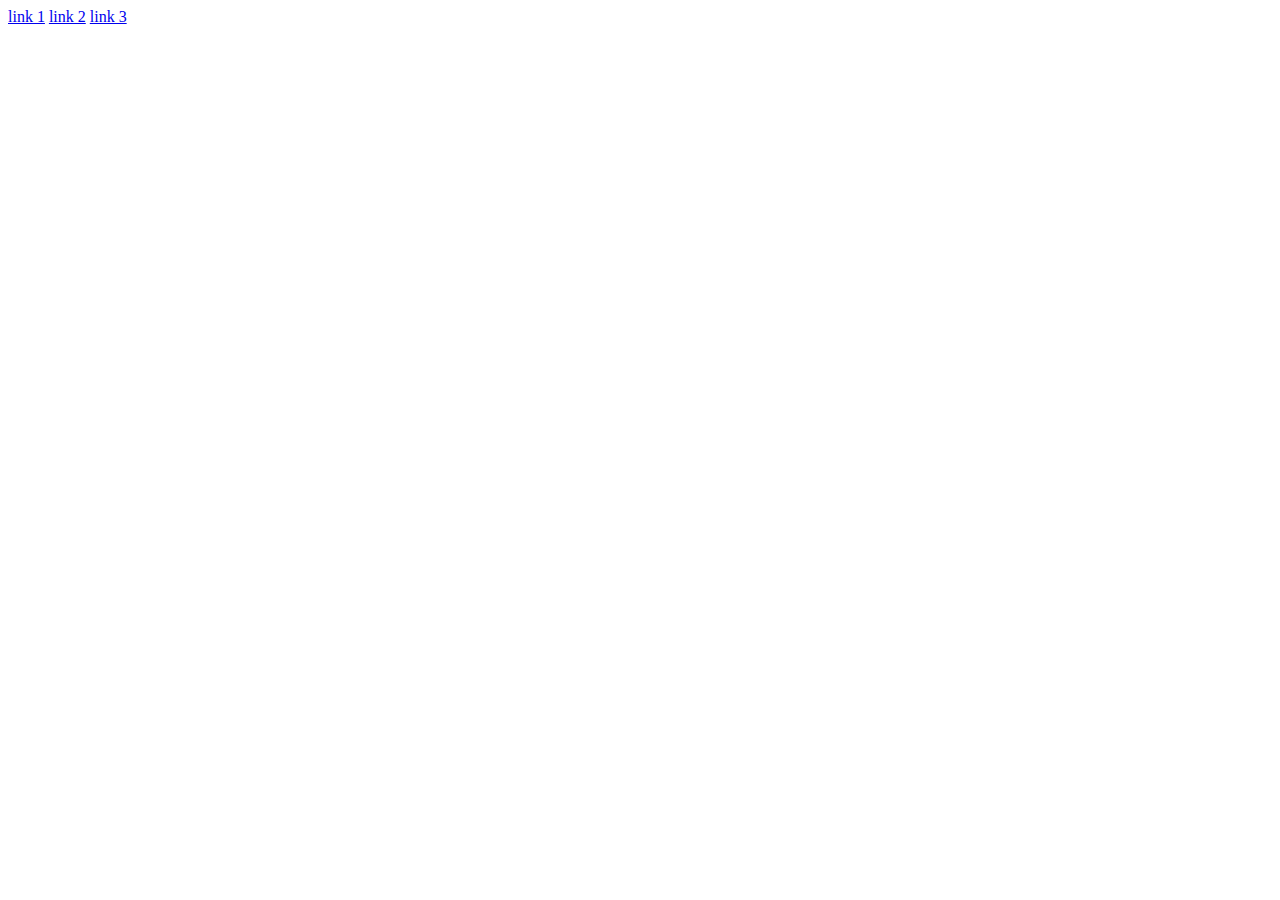
<file: Responsive-boxes/index.html>
<!DOCTYPE html>
<html lang="en">

<head>
    <meta charset="UTF-8">
    <meta http-equiv="X-UA-Compatible" content="IE=edge">
    <meta name="viewport" content="width=device-width, initial-scale=1.0">
    <title>Document</title>
</head>

<body>
    <a href="medial-queries1/index.html">link 1</a>
    <a href="medial-queries2/index.html">link 2</a>
    <a href="medial-queries3/index.html">link 3</a>
</body>

</html>
</file>
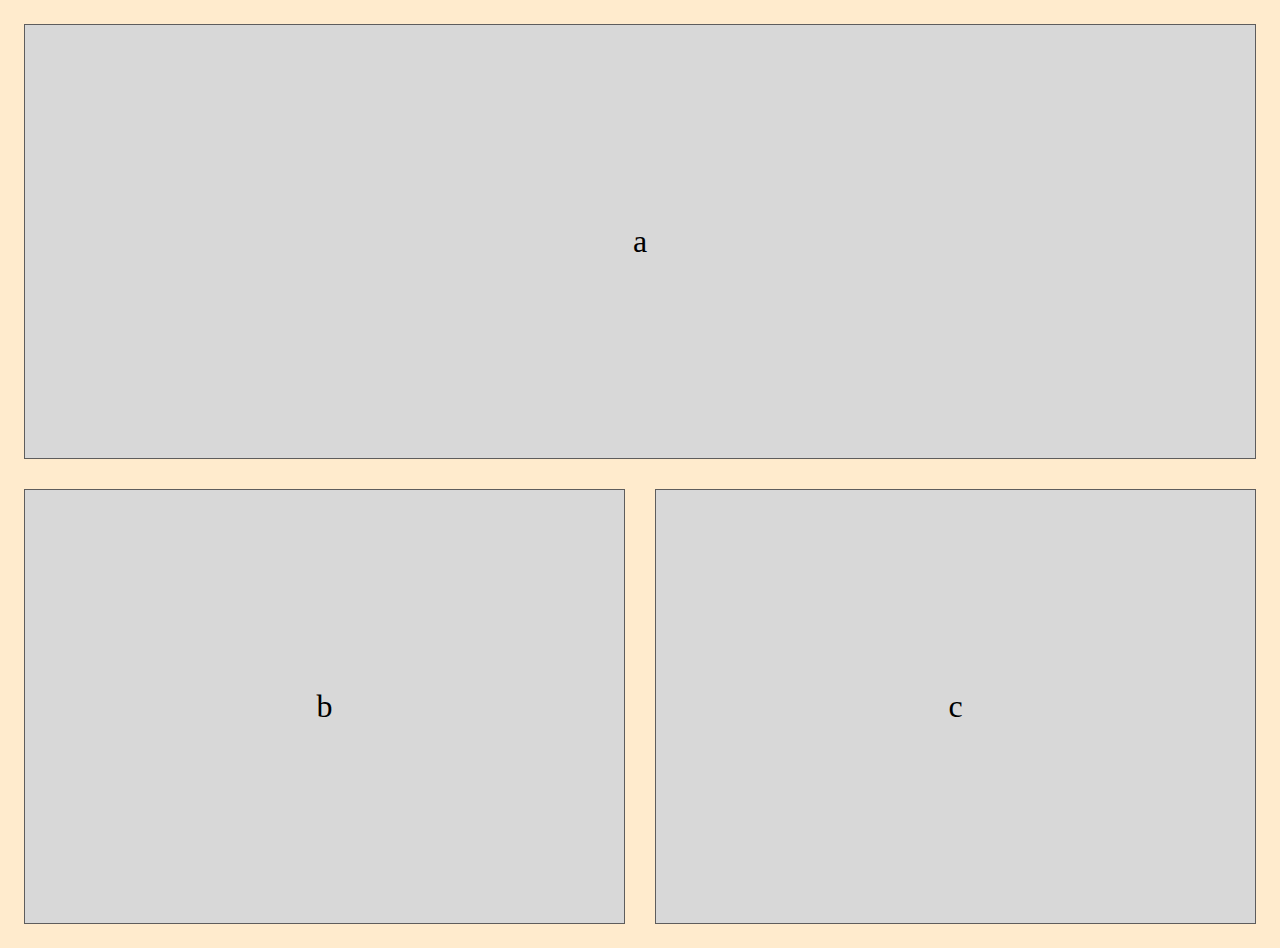
<file: Responsive-boxes/medial-queries1/index.html>
<!DOCTYPE html>
<html lang="en" dir="ltr">

<head>
  <meta charset="utf-8">
  <title>Media Queries 1</title>
  <link rel="stylesheet" href="main.css">
</head>

<body>
  <div class="container">
    <div class="a">a</div>
    <div class="b">b</div>
    <div class="c">c</div>
  </div>
</body>

</html>
</file>
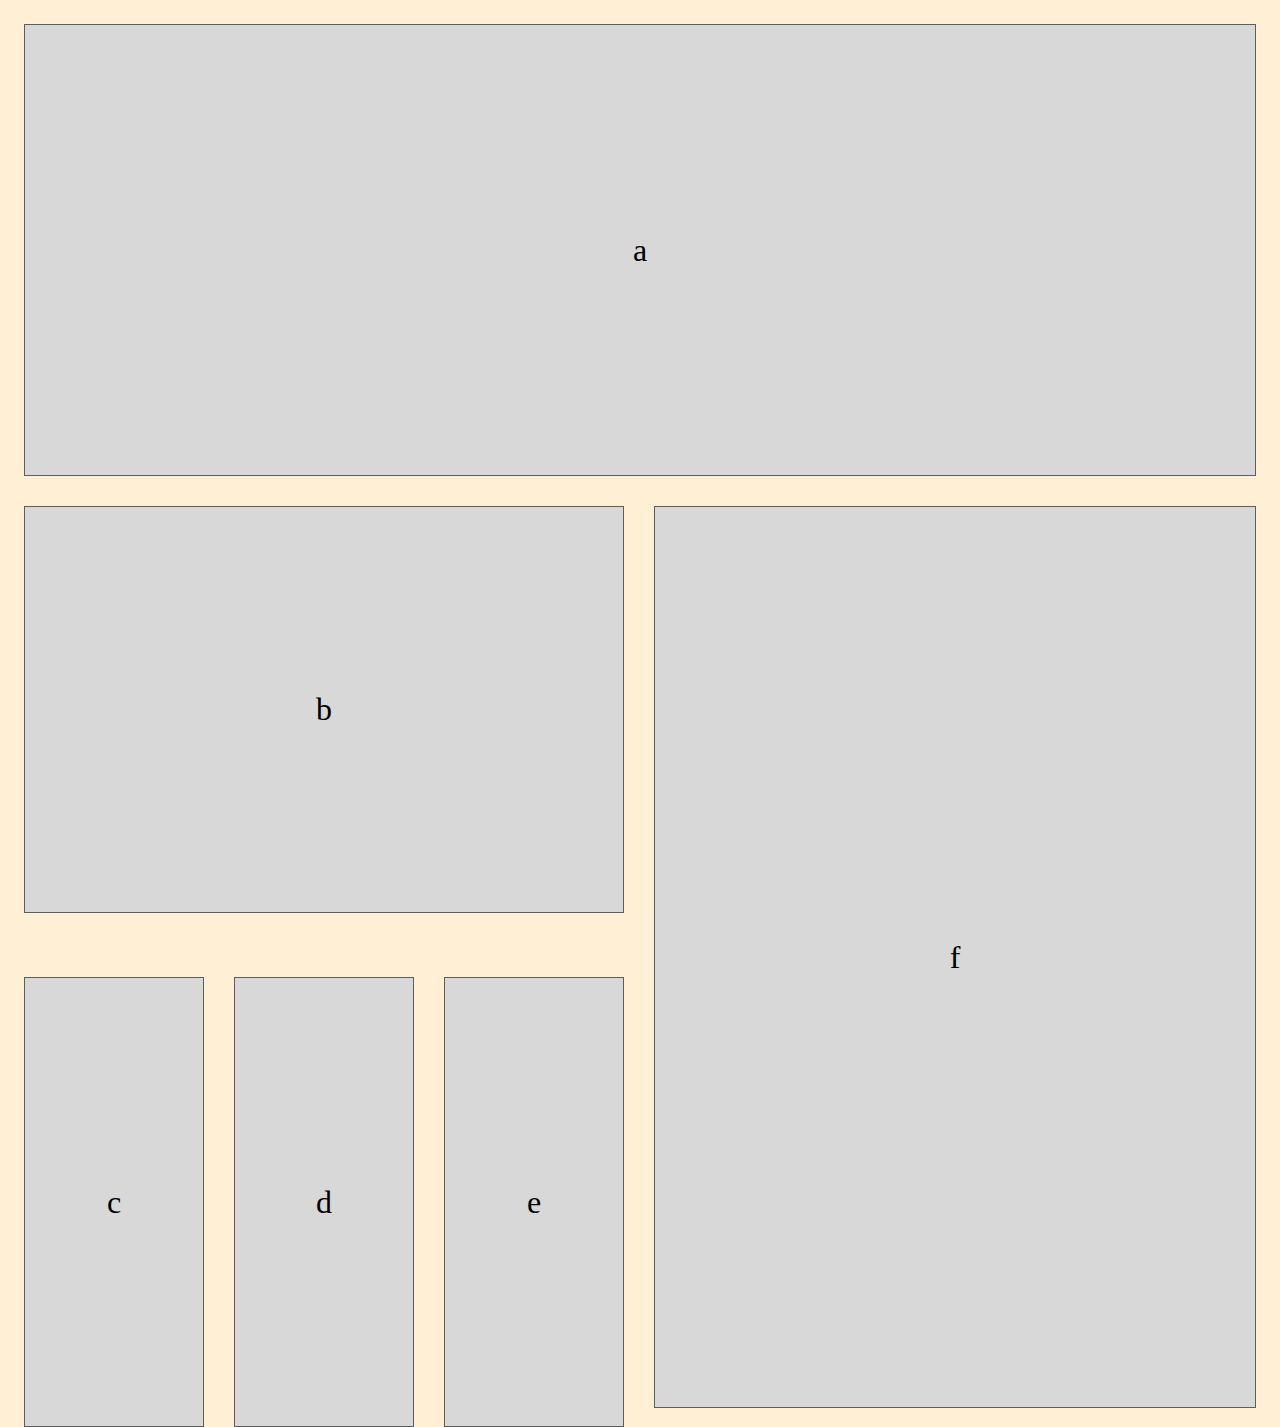
<file: Responsive-boxes/medial-queries2/index.html>
<!DOCTYPE html>
<html lang="en" dir="ltr">

<head>
  <meta charset="utf-8">
  <title>Media Queries 2</title>
  <link rel="stylesheet" href="main.css">
</head>

<body>
  <div class="container">
    <div class="a">a</div>
    <div class="bdaddy">
      <div class="b">b</div>
      <div class="blankspacebaby"></div>
      <div class="cde">
        <div class="c">c</div>
        <div class="d">d</div>
        <div class="e">e</div>
      </div>
    </div>
    <div class="f">f</div>
  </div>
</body>

</html>
</file>
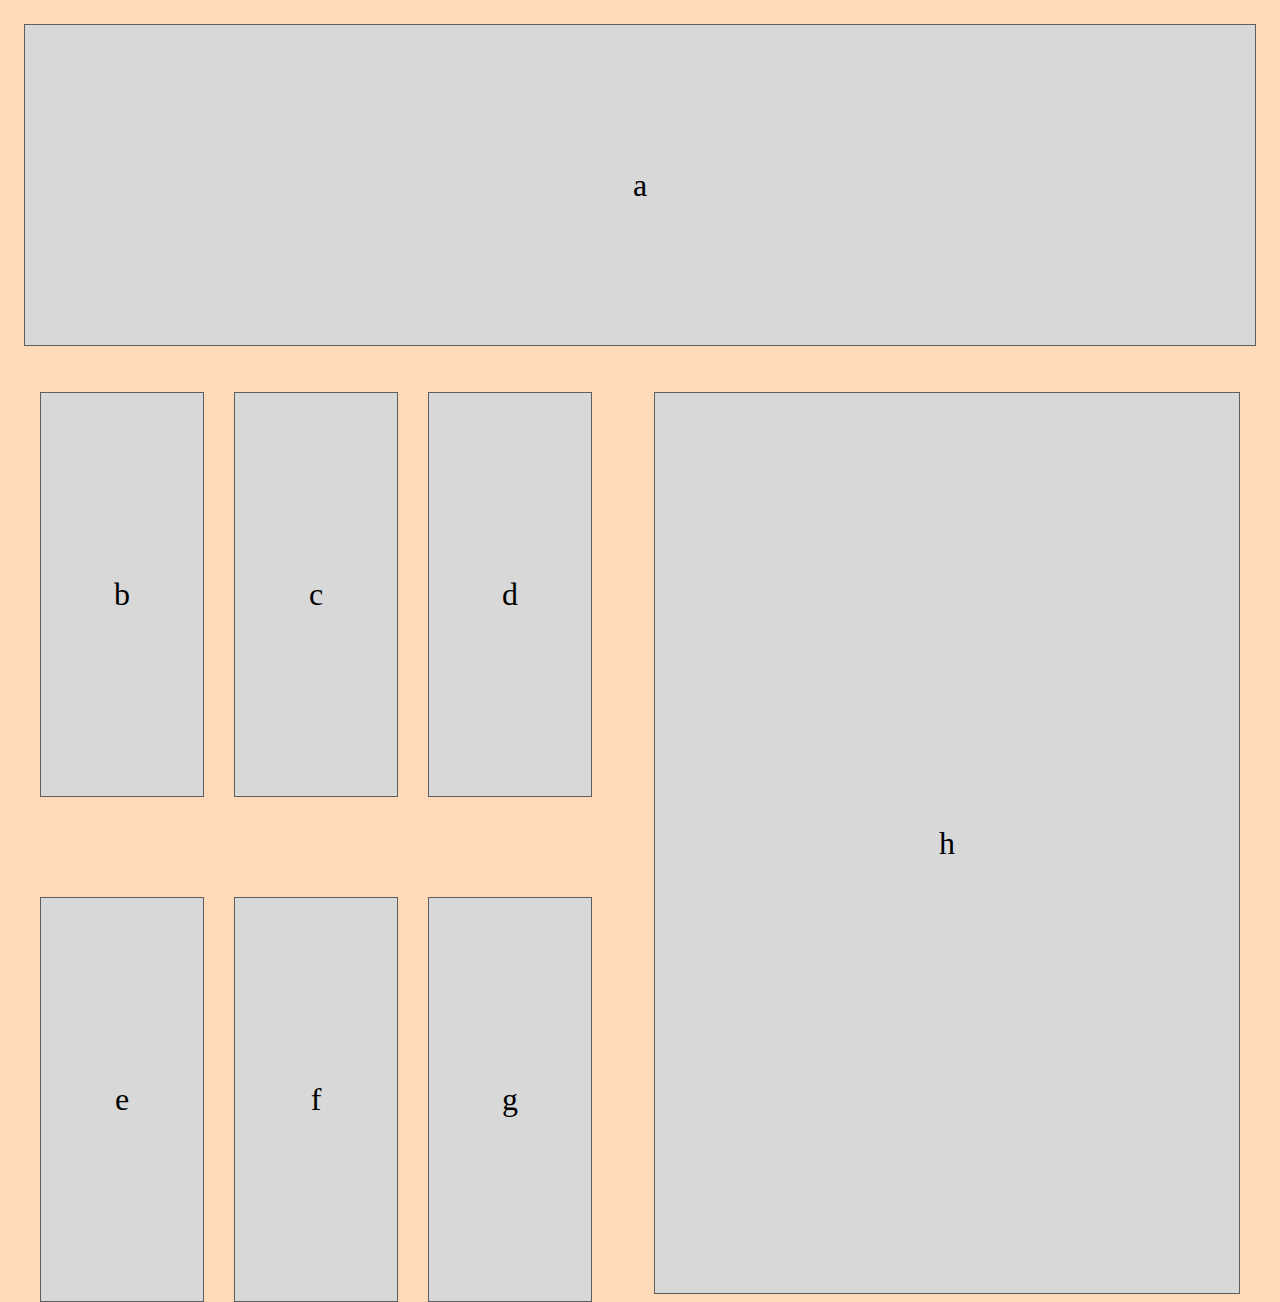
<file: Responsive-boxes/medial-queries3/index.html>
<!DOCTYPE html>
<html lang="en" dir="ltr">

<head>
  <meta charset="utf-8">
  <title>Media Queries 3</title>
  <link rel="stylesheet" href="main.css">
</head>

<body>
  <div class="container">
    <div class="a">a</div>
    <div class="topbot">
      <div class="toprow">
        <div class="b">b</div>
        <div class="c">c</div>
        <div class="d">d</div>

      </div>
      <div class="blankspacebaby"></div>
      <div class="botrow">
        <div class="e">e</div>
        <div class="f">f</div>
        <div class="g">g</div>
      </div>
    </div>
    <div class="h">h</div>
  </div>
</body>

</html>
</file>
<file: Responsive-boxes/medial-queries1/main.css>
body {
  background: blanchedalmond;
}

.container {
  padding: 1rem;
  display: flex;
  flex-direction: column;
  height: 100vh;
  gap: 30px;
}

.a,
.b,
.c {
  background-color: #d8d8d8;
  border: 1px solid #5e5d5d;
  display: flex;
  justify-content: center;
  align-items: center;
  font-size: 2rem;
}

.a,
.c {
  flex: 1;
}

.b {
  flex: 5;
}

@media (min-width: 600px) {
  .container {
    flex-direction: row;
    flex-wrap: wrap;
  }

  .a {
    flex-basis: 100%;
  }


  .b {
    flex: 1;
  }

  .c {
    flex: 1;
  }
}
</file>
<file: Responsive-boxes/medial-queries2/main.css>
body {
  background: papayawhip;
}

.container {
  padding: 1rem;
  display: flex;
  flex-direction: column;
  height: 100vh;
  gap: 30px;
}

.a,
.b,
.c,
.d,
.e,
.f {
  background-color: #d8d8d8;
  border: 1px solid #5e5d5d;
  display: flex;
  justify-content: center;
  align-items: center;
  font-size: 2rem;
}

.a {
  flex: 1;
}

.b {
  flex: 1;
  margin-bottom: 1em;
}

.c,
.d,
.e {
  flex: 1;
}

.cde {
  display: flex;
  flex: 1;
  gap: 30px;
}

.a,
.f {
  flex: 1;
}

@media(min-width: 1240px) {
  .container {
    flex-wrap: wrap;
    flex-direction: row;
  }

  .a {
    flex-basis: 100%;
    height: 50%;
  }

  .b {
    height: 45%;
  }

  .blankspacebaby {
    height: 2em;
  }

  .bdaddy {
    flex: 1;
    height: 100%;
    gap: 1em;
  }

  .f {
    flex: 1;
    height: 100%;
  }

  .cde {
    height: 50%;
  }


}
</file>
<file: Responsive-boxes/medial-queries3/main.css>
body {
  background: peachpuff;
}

.container {
  padding: 1rem;
  display: flex;
  flex-direction: column;
  height: 100vh;
  gap: 30px;
}

.a,
.b,
.c,
.d,
.e,
.f,
.g,
.h {
  background-color: #d8d8d8;
  border: 1px solid #5e5d5d;
  display: flex;
  justify-content: center;
  align-items: center;
  font-size: 2rem;
}

.toprow,
.botrow {
  display: flex;
  flex: 1;
  gap: 30px;
}

.b,
.c,
.d,
.e,
.f,
.g {
  flex: 1;
  /* max-height: 8em; */
}

.a {
  min-height: 10em;
}

.h {
  flex: 1;
  min-height: 50%;
}

@media(min-width: 1240px) {
  .container {
    flex-wrap: wrap;
    flex-direction: row;
  }

  .a {
    min-height: 10em;
    width: 100%;
  }

  .topbot {
    flex: 1;
    height: 100%;
    gap: 1em;
    margin: 0;
  }

  .toprow,
  .botrow {
    height: 45%;
    margin: 1em;
  }

  .blankspacebaby {
    height: 7.6%;
  }

  .h {
    flex: 1;
    height: 100%;
    gap: 1em;
    margin: .5em;
  }
}
</file>
